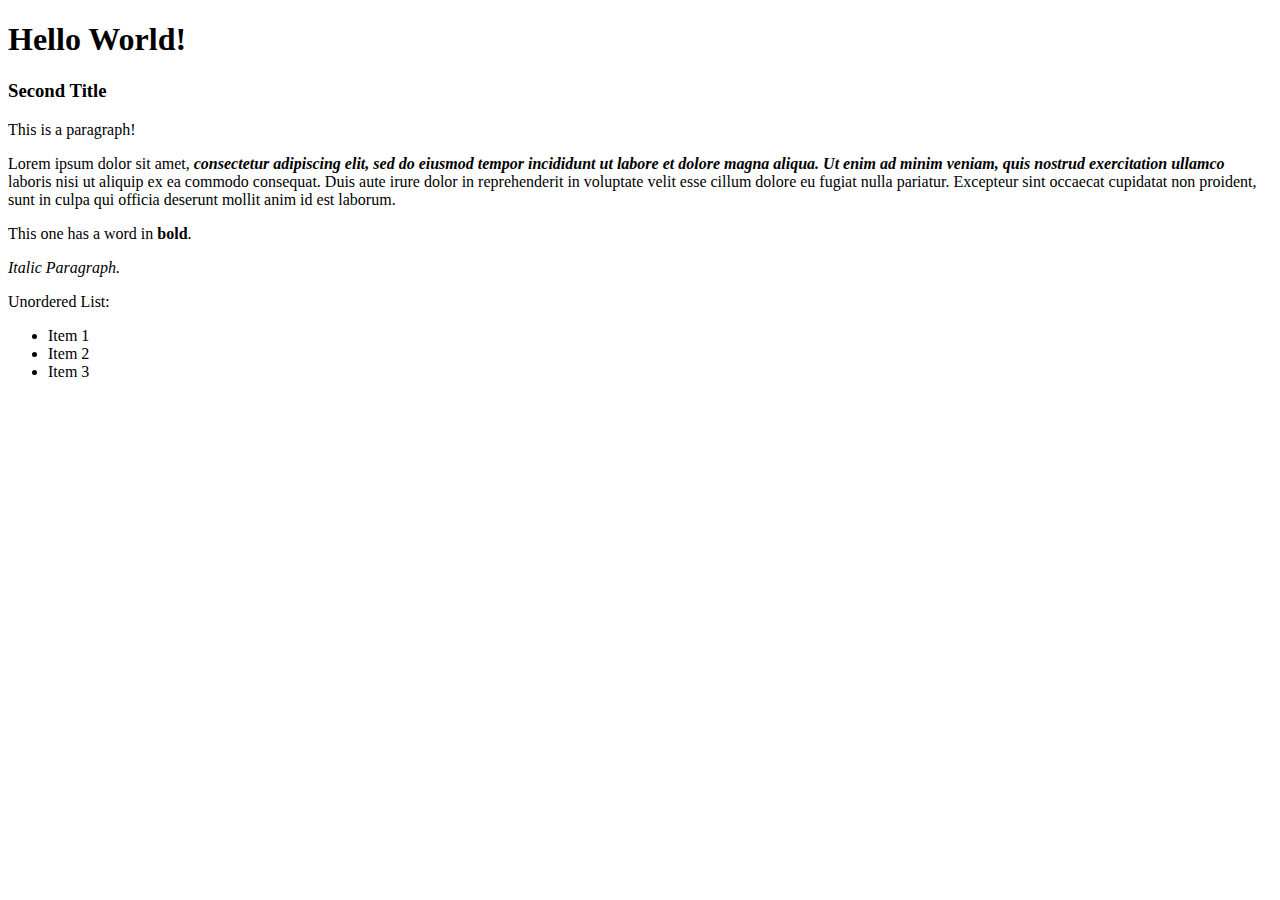
<file: html-boilerplate/index.html>
<!DOCTYPE html>
<html>
	<head>
		<meta charset="UTF-8">
		<title>My First Webpage</title>
	</head>
	
	<body>
		<h1>Hello World!</h1>
		<h3>Second Title</h3>
		<!-- Comment -->
		<p>This is a paragraph!</p>
		<p>Lorem ipsum dolor sit amet, <em><strong>consectetur adipiscing elit, sed do eiusmod tempor incididunt ut labore et dolore magna aliqua. Ut enim ad minim veniam, quis nostrud exercitation ullamco</strong></em> laboris nisi ut aliquip ex ea commodo consequat. Duis aute irure dolor in reprehenderit in voluptate velit esse cillum dolore eu fugiat nulla pariatur. Excepteur sint occaecat cupidatat non proident, sunt in culpa qui officia deserunt mollit anim id est laborum.</p>
		<p>This one has a word in <strong>bold</strong>.</p>
		<p><em>Italic Paragraph.</em></p>
		
		<p>Unordered List:</p>
		<ul>
			<li>Item 1</li>
			<li>Item 2</li>
			<li>Item 3</li>
		</ul>
	</body>
</html>
</file>
